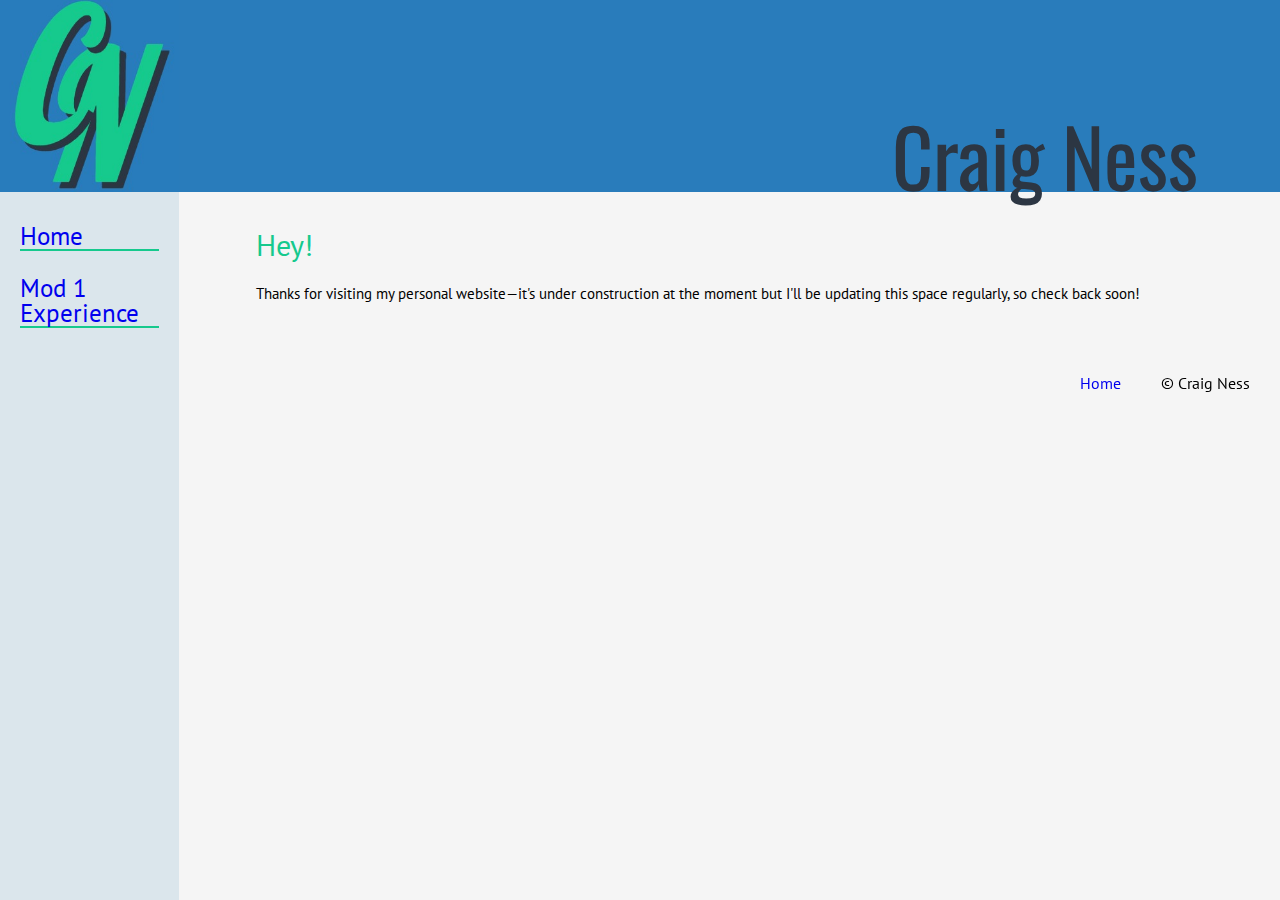
<file: index.html>
<!DOCTYPE html>
<html lang="en">

  <head>
    <meta charset="utf-8">
    <title>Craig Ness</title>
    <link rel="stylesheet" href="assets/stylesheets/main.css">
    <link href="https://fonts.googleapis.com/css?family=Droid+Sans|Oswald|PT+Sans" rel="stylesheet">
  </head>

  <body>

    <section id="left-column">
      <div class="sidebar_image">
        <img src="assets/images/icon6.jpg" alt="Craig Ness Icon">
      </div>
      <div class="sidebar-list">
        <ul>
          <li><a href="index.html">Home</a></li><br>
          <li><a href="mod_1_experience.html">Mod 1 Experience</a></li>
        </ul>
      </div>
    </section>

    <header class="container group">
      <h1 class="logo">
        <a href="index.html">Craig Ness</a>
      </h1>
    </header>

    <section id="right-column">
      <h3>Hey!</h3>
      <article><br>
        Thanks for visiting my personal website&mdash;it's under construction at the moment but I'll be updating this space regularly, so check back soon!
      </article>
    </section>

    <footer class="primary-footer container group">
      <small>&copy; Craig Ness</small>
      <div class="nav-list">
        <nav>
          <a href="index.html">Home</a>
        </nav>
      </div>
    </footer>
  </body>

</html>
</file>
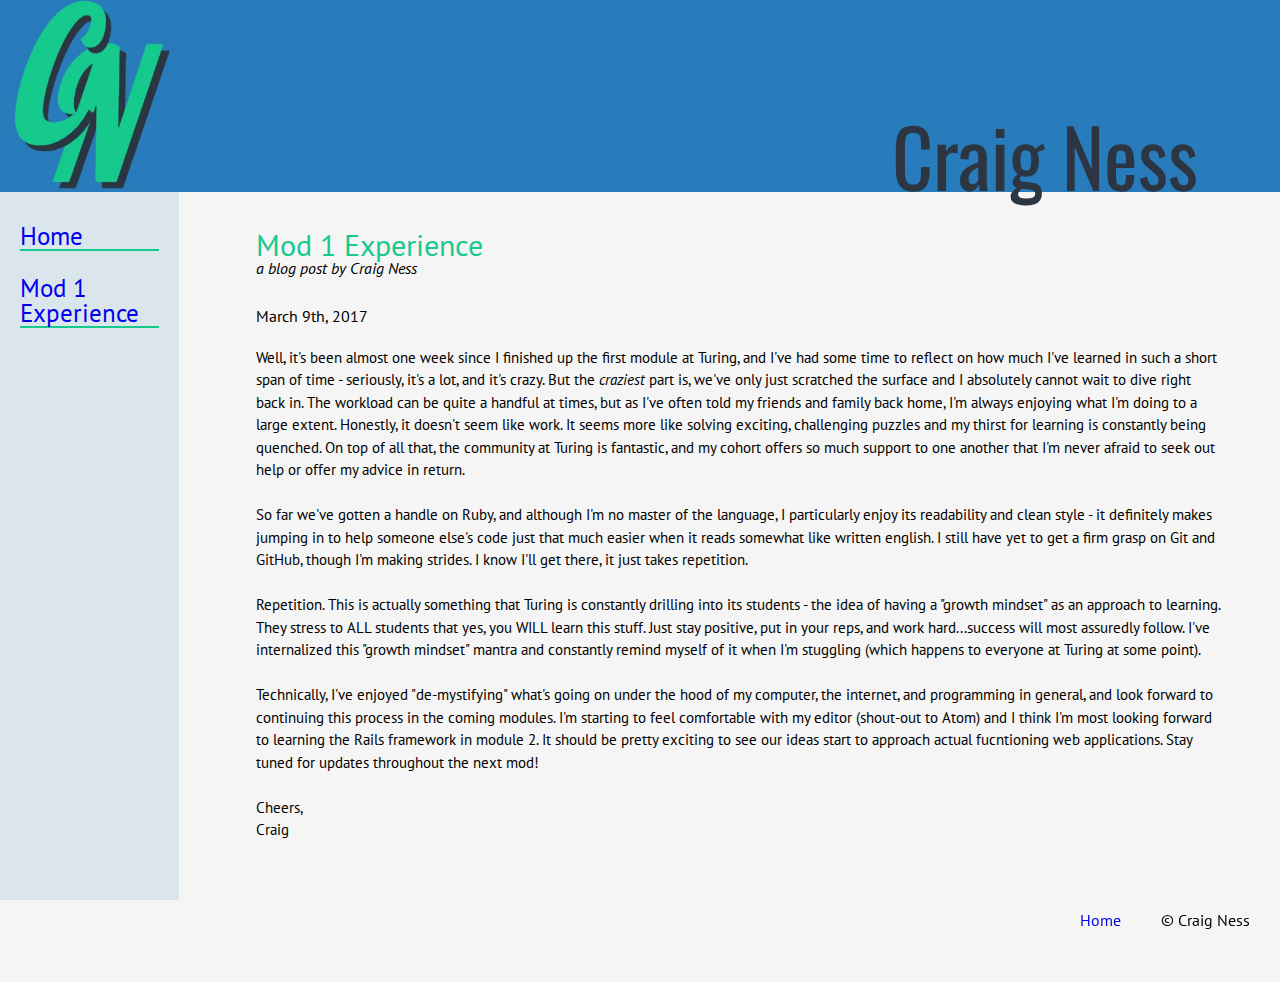
<file: mod_1_experience.html>
<!DOCTYPE html>
<html lang="en">

  <head>
    <meta charset="utf-8">
    <title>Craig Ness</title>
    <link rel="stylesheet" href="assets/stylesheets/main.css">
    <link href="https://fonts.googleapis.com/css?family=Droid+Sans|Oswald|PT+Sans" rel="stylesheet">
  </head>

  <body>

    <section id="left-column">
      <div class="sidebar_image">
        <img src="assets/images/icon6.jpg" alt="Craig Ness Icon">
      </div>
      <div class="sidebar-list">
        <ul>
          <li><a href="index.html">Home</a></li><br>
          <li><a href="mod_1_experience.html">Mod 1 Experience</a></li>
        </ul>
      </div>
    </section>

    <header class="container group">
      <h1 class="logo">
        <a href="index.html">Craig Ness</a>
      </h1>
    </header>

    <section id="right-column">
      <h3>Mod 1 Experience</h3>
      <p><i>a blog post by Craig Ness</i></p>
      <p><br><br>March 9th, 2017</p>
      <article><br>
        Well, it's been almost one week since I finished up the first module at Turing, and I've had some time to reflect on how much I've learned in such a short span of time - seriously, it's a lot, and it's crazy. But the <i>craziest</i> part is, we've only just scratched the surface and I absolutely cannot wait to dive right back in. The workload can be quite a handful at times, but as I've often told my friends and family back home, I'm always enjoying what I'm doing to a large extent. Honestly, it doesn't seem like work. It seems more like solving exciting, challenging puzzles and my thirst for learning is constantly being quenched. On top of all that, the community at Turing is fantastic, and my cohort offers so much support to one another that I'm never afraid to seek out help or offer my advice in return.<br><br>So far we've gotten a handle on Ruby, and although I'm no master of the language, I particularly enjoy its readability and clean style - it definitely makes jumping in to help someone else's code just that much easier when it reads somewhat like written english. I still have yet to get a firm grasp on Git and GitHub, though I'm making strides. I know I'll get there, it just takes repetition.<br><br>Repetition. This is actually something that Turing is constantly drilling into its students - the idea of having a "growth mindset" as an approach to learning. They stress to ALL students that yes, you WILL learn this stuff. Just stay positive, put in your reps, and work hard...success will most assuredly follow. I've internalized this "growth mindset" mantra and constantly remind myself of it when I'm stuggling (which happens to everyone at Turing at some point).<br><br>Technically, I've enjoyed "de-mystifying" what's going on under the hood of my computer, the internet, and programming in general, and look forward to continuing this process in the coming modules. I'm starting to feel comfortable with my editor (shout-out to Atom) and I think I'm most looking forward to learning the Rails framework in module 2. It should be pretty exciting to see our ideas start to approach actual fucntioning web applications. Stay tuned for updates throughout the next mod!<br><br>Cheers,<br>Craig
      </article>
    </section>

    <footer class="primary-footer container group">
      <small>&copy; Craig Ness</small>
      <div class="nav-list">
        <nav>
          <a href="index.html">Home</a>
        </nav>
      </div>
    </footer>
  </body>

</html>
</file>
<file: assets/stylesheets/main.css>
/* http://meyerweb.com/eric/tools/css/reset/ 2. v2.0 | 20110126
  License: none (public domain)
*/

html, body, div, span, applet, object, iframe,
h1, h2, h3, h4, h5, h6, p, blockquote, pre,
a, abbr, acronym, address, big, cite, code,
del, dfn, em, img, ins, kbd, q, s, samp,
small, strike, strong, sub, sup, tt, var,
b, u, i, center,
dl, dt, dd, ol, ul, li,
fieldset, form, label, legend,
table, caption, tbody, tfoot, thead, tr, th, td,
article, aside, canvas, details, embed,
figure, figcaption, footer, header, hgroup,
menu, nav, output, ruby, section, summary,
time, mark, audio, video {
  margin: 0;
  padding: 0;
  border: 0;
  font-size: 100%;
  font: inherit;
  vertical-align: baseline;
}
/* HTML5 display-role reset for older browsers */
article, aside, details, figcaption, figure,
footer, header, hgroup, menu, nav, section {
  display: block;
}
body {
  line-height: 1;
}
ol, ul {
  list-style: none;
}
blockquote, q {
  quotes: none;
}
blockquote:before, blockquote:after,
q:before, q:after {
  content: '';
  content: none;
}
table {
  border-collapse: collapse;
  border-spacing: 0;
}


/*
  ========================================
  Grid
  ========================================
*/

*,
*:before,
*:after {
  -webkit-box-sizing: border-box;
     -moz-box-sizing: border-box;
          box-sizing: border-box;
}

.container {
  margin: 0 auto;
  padding-left: 30px;
  padding-right: 30px;
}


/*
  ========================================
  Clearfix
  ========================================
*/

.group:before,
.group:after {
  content: "";
  display: table;
}

.group:after {
  clear: both;
}

.group {
  clear: both;
  *zoom: 1;
}


/*
  ========================================
  Main Styling
  ========================================
*/

html {
  height: 100%;
}

body {
  margin: 0;
  padding: 0;
  min-height: 100%;
  position: relative;
  background: #f5f5f5;
  font-family: "PT Sans", sans-serif, Helvetica, "Times New Roman";
}

body:after {
  content: '';
  display: block;
  height: 100px;
}

a:link {
  text-decoration: none;
}

a:hover {
  color: #fa5e5b;
  -webkit-transform: scale(1.2);
}

li:hover {
  -webkit-transform: scale(1.2);
}

i {
  font-style: italic;
}


/*
  ========================================
  Primary Header
  ========================================
*/

header {
  background: #297CBB;
  padding: 31px 0 31px 0;
  position: fixed;
  top: 0;
  right: 0;
  width: 86%;
  height: 192px;
  float: right;
}

.logo a {
  float: right;
  padding: 10px 0 40px 0;
  margin: 7.15% 5%;
  font-size: 80px;
  font-family: "Oswald", sans-serif, Helvetica, "Times New Roman";
  color: #2c3643;
  text-decoration: none;
}


/*
  ========================================
  Primary Footer
  ========================================
*/

.primary-footer {
  position: relative;
  bottom: 0;
  width: 100%;
  height: 10px;
}

.primary-footer small {
  float: right;
  padding: 40px 0 22px 0;
}

.primary-footer .nav-list {
  display: inline-block;
  padding: 40px 40px 22px 40px;
  float: right;
  color: #142b44;
}


/*
  ========================================
  Left Column
  ========================================
*/

#left-column {
  float: left;
  height: 100vh;
  min-height: 100%;
  width: 14%;
  padding: 0;
  position: fixed;
  background: #dbe6ec;
}

.sidebar_image img {
  width: 100%;
}

.sidebar-list {
  color: #142b44;
  text-align: left;
  font-size: 25px;
  padding: 20px;
  margin-top: 10px;
}

.sidebar-list li {
  list-style-position: inside;
  border-bottom: 2px solid #16c98d;
}


/*
  ========================================
  Right Column
  ========================================
*/

#right-column {
  float: right;
  height: 100%;
  width: 80%;
  padding: 30px;
  position: relative;
  margin-top: 200px;
  margin-right: 30px;
  z-index: -1;
}

#right-column h3 {
  font-size: 30px;
  color: #16c98d;
}

#right-column article {
  font-size: 15px;
  line-height: 150%;
}
</file>
